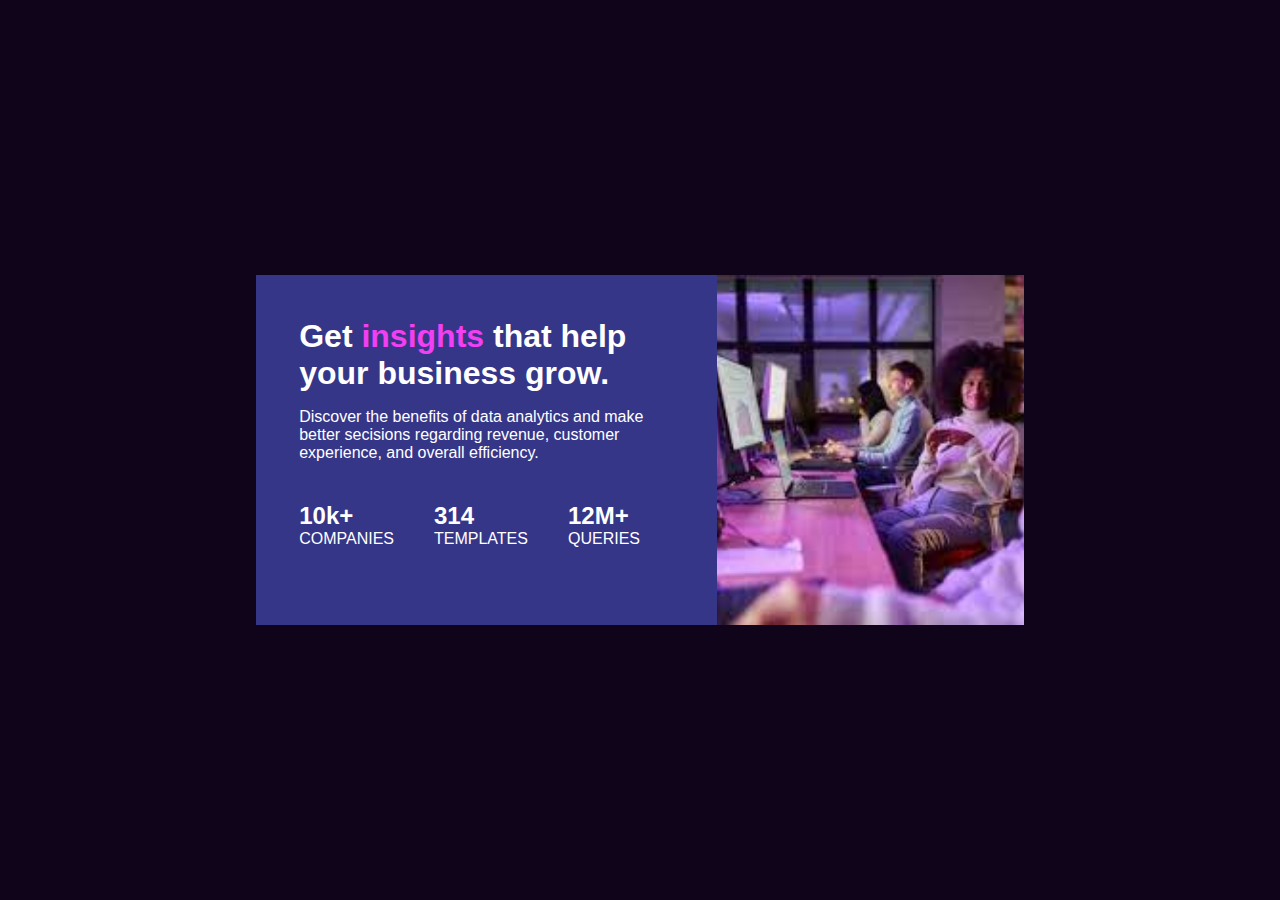
<file: Webdev in training/challenge.html>
<!DOCTYPE html>
<html lang="en">
<head>
    <meta charset="UTF-8">
    <meta name="viewport" content="width=device-width, initial-scale=1.0">
    <title>Office</title>
    <link rel="stylesheet" href="challenge.css">
</head>
<body>
  <section class="container">
    <div class="content-left">
      <h1>Get <span class="insights">insights</span> that help your business grow.</h1>
      <p class="discover">Discover the benefits of data analytics and make better secisions regarding revenue,
        customer experience, and overall efficiency.
      </p>
      <div class="down">
        <span class="ul">
          <h2>10k+</h2>
          <p>COMPANIES</p>
        </span>
        <span class="ul">
          <h2>314</h2>
          <p>TEMPLATES</p>
        </span>
        <div class="ul">
          <h2>12M+</h2>
          <p>QUERIES</p>
        </div>
      </div>
    </div>
    <div class="content-right">
      <img src="office purple.jpg" alt="">
    </div>
  </section>
</body>
</html>
</file>
<file: Webdev in training/challenge.css>
* {
  margin: 0;
  padding: 0;
  box-sizing: border-box;
  font-family: "Segoe UI", Tahoma, Geneva, Verdana, sans-serif;
}

body {
  background: rgb(15, 4, 26);
  color: #fff;
  display: flex;
  align-items: center;
  justify-content: center;
  min-height: 100vh;
}

.container {
  display: flex;
  background: rgb(54, 54, 137);
  width: 60vw;
  height: 350px;
  justify-content: center;
}

.content-left {
  flex: 1;
  padding: 2.7rem;
  width: 20%;
}

.content-left h1 {
width: 90%;
}

.content-left .discover {
  /* margin-top: 1rem; */
  margin-top: 1rem;
  font-size: 1rem;
  width: 350px;
}
.content-left .down {
  display: flex;
  gap: 40px;
  margin-top: 40px;
}

.content-right {
  width: 40%;
}

.content-right img {
  width: 100%;
  height: 100%;
  object-fit: cover;
  object-position: center;
}

.insights {
  color: rgb(241, 63, 241);
}

@media (max-width: 768px) {
  .container {
    flex-direction: column-reverse;
    text-align: center;
    width: 100%;
    height: 100%;
    padding: 4rem 1rem;
  }
  .content-left {
    width: 100%;
  }

  .down {
    flex-direction: column;
  }

  .content h1 {
    text-align: center;
    width: 100%;
  }

  .discover {
    line-height: 1.7;
    margin: 0 auto;
  }
  .ul {
    align-items: center;
  }
  .content-right {
    width: 100%;
    height: 30vh;
  }
}
</file>
